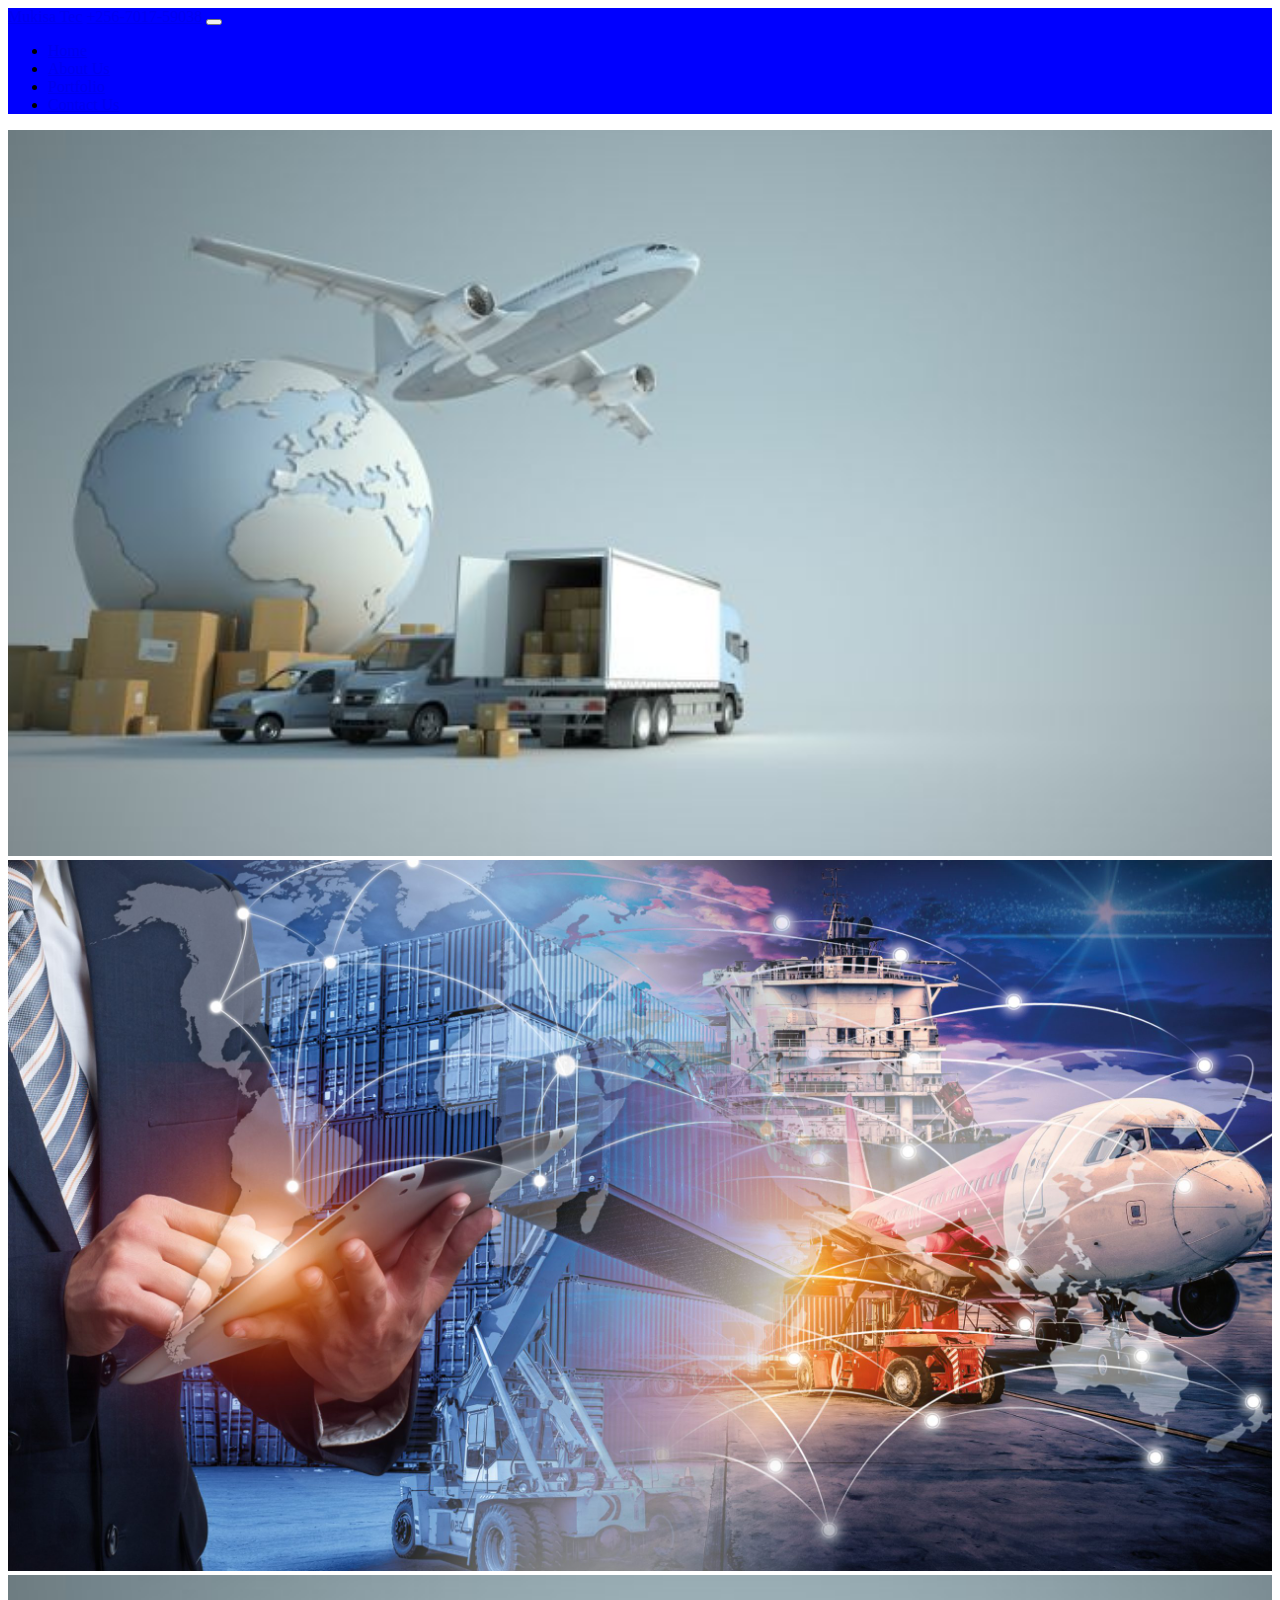
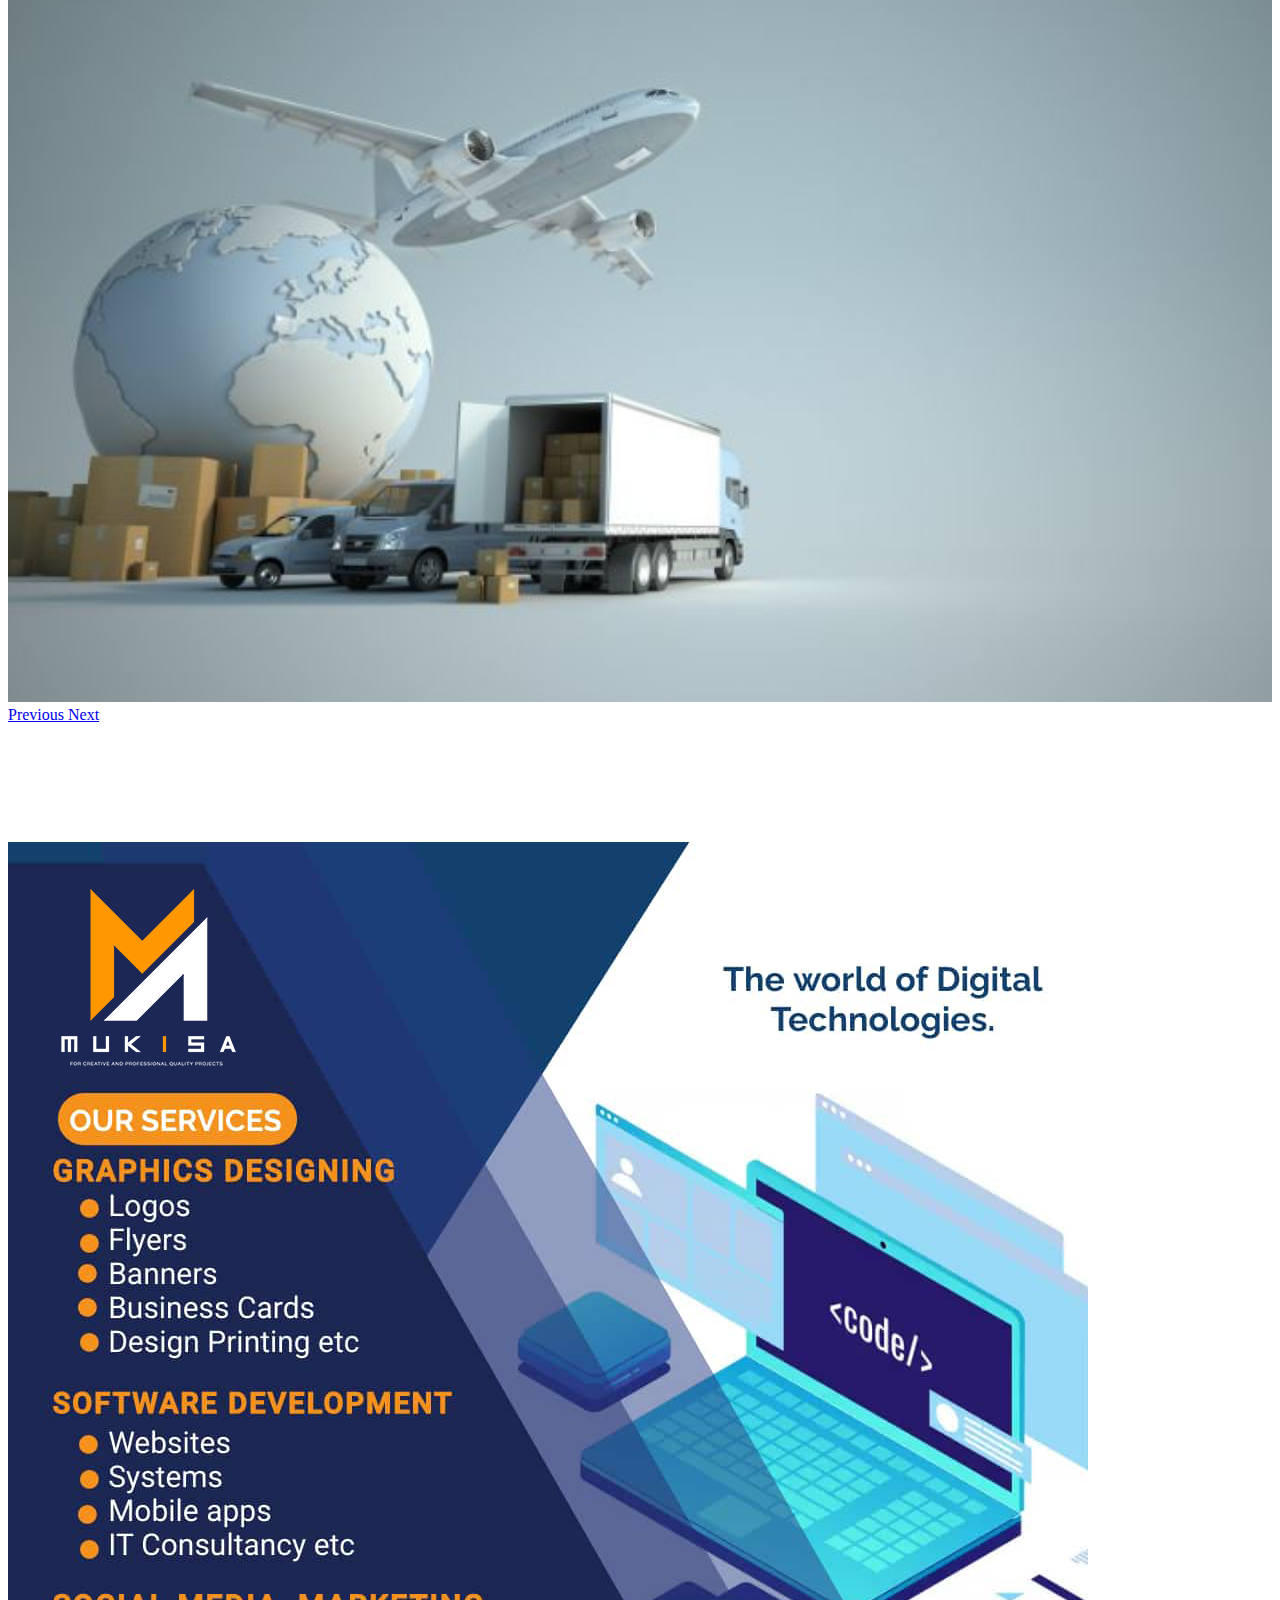
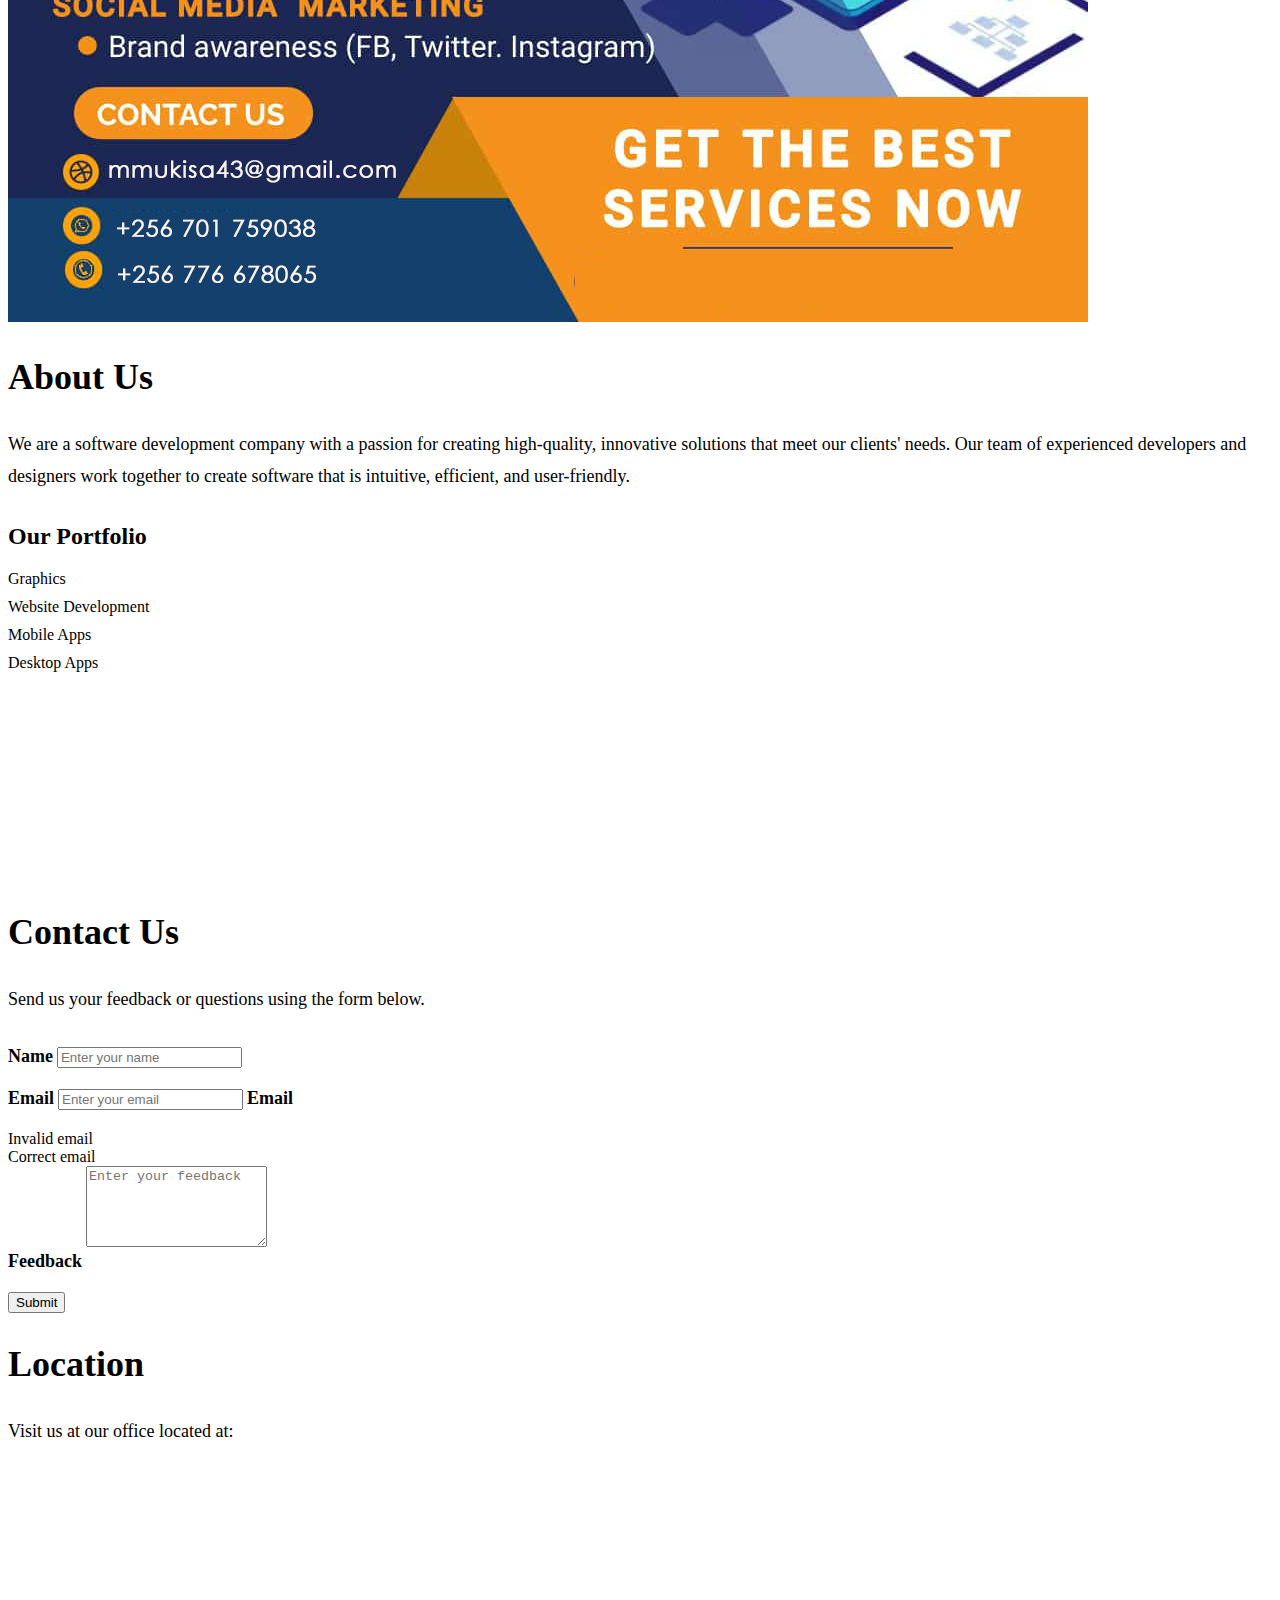
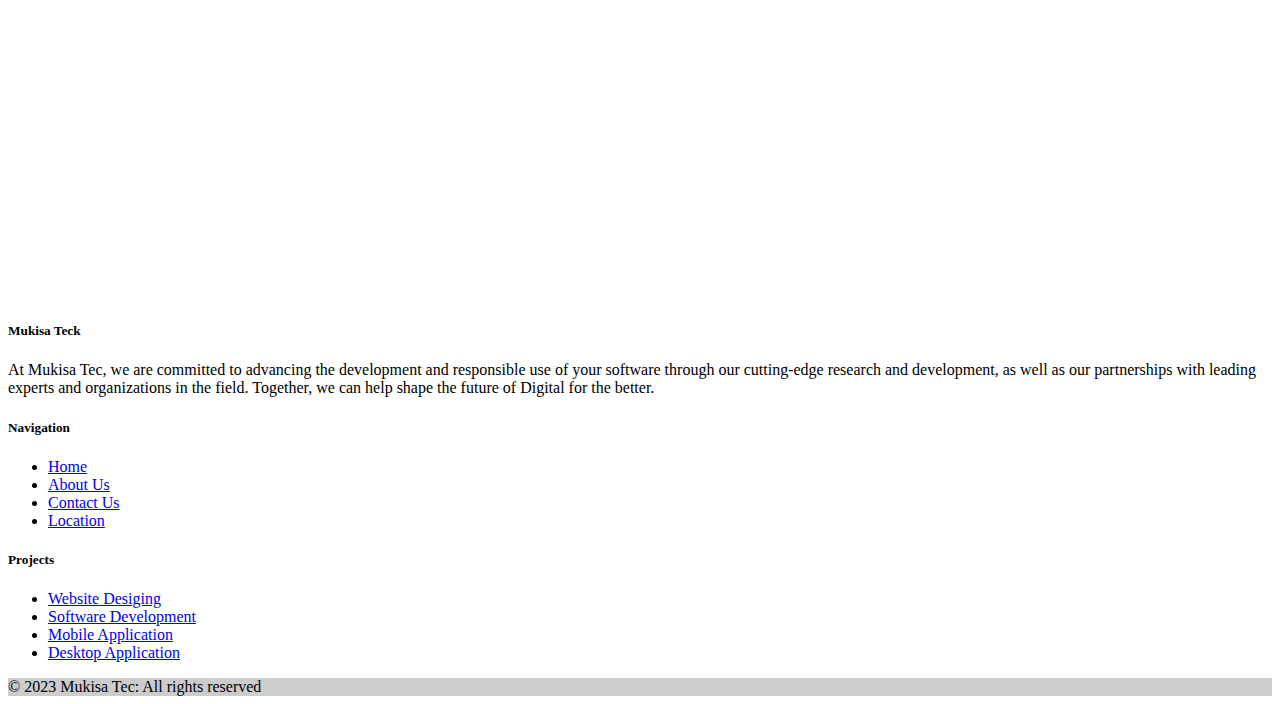
<file: index.html>
<!doctype html>
<html lang="en">

<head>
  <title>Mukisa Tec</title>
  <!-- Required meta tags -->
  <meta charset="utf-8">
  <meta name="viewport" content="width=device-width, initial-scale=1, shrink-to-fit=no">

  <!-- Bootstrap CSS v5.2.1 -->
  <link href="https://cdn.jsdelivr.net/npm/bootstrap@5.2.1/dist/css/bootstrap.min.css" rel="stylesheet"
    integrity="sha384-iYQeCzEYFbKjA/T2uDLTpkwGzCiq6soy8tYaI1GyVh/UjpbCx/TYkiZhlZB6+fzT" crossorigin="anonymous">
    <link rel="stylesheet" type="text/css" href="index.css"> 

</head>

<body>
  <header>
    <!-- place navbar here -->
    <nav class ="navbar navbar-expand-lg navbar-light bg-light my-navbar">
        <div class="container-fluid">
          <a class="navbar-brand pe-3" href="#">Mukisa Tec</a>
          <a class="nav-link" href="tel:+256-7017-59038">+256-7017-59038</a>
          <button class="navbar-toggler" type="button" data-bs-toggle="collapse" data-bs-target="#navbarNav" aria-controls="navbarNav" aria-expanded="false" aria-label="Toggle navigation">
            <span class="navbar-toggler-icon"></span>
          </button>
          <div class="collapse navbar-collapse" id="navbarNav">
            <ul class="navbar-nav ms-auto">
                <li class="nav-item">
                    <a class="nav-link" href=".navbar">Home</a>
                  </li>
              <li class="nav-item">
                <a class="nav-link" href="#about">About Us</a>
              </li>
              <li class="nav-item">
                <a class="nav-link" href="photo.html">Portfolio</a>
              </li>
              <li class="nav-item">
                <a class="nav-link" href="#contact-us">Contact Us</a>
              </li>
            </ul>
          </div>
        </div>
      </nav>
      
  </header>
  <main>
    <div id="carouselExampleIndicators" class="carousel slide" data-bs-ride="carousel">
        <div class="carousel-inner">
          <div class="carousel-item active">
            <img src="image/img1.jpg" class="d-block w-100 h-100" alt="...">
          </div>
          <div class="carousel-item">
            <img src="image/img2.jpg" class="d-block w-100 h-100" alt="...">
          </div>
          <div class="carousel-item">
            <img src="image/img1.jpg" class="d-block w-100 h-100" alt="...">
          </div>
        </div>
        <a class="carousel-control-prev" href="#carouselExampleIndicators" role="button" data-bs-slide="prev">
          <span class="carousel-control-prev-icon" aria-hidden="true"></span>
          <span class="visually-hidden">Previous</span>
        </a>
        <a class="carousel-control-next" href="#carouselExampleIndicators" role="button" data-bs-slide="next">
          <span class="carousel-control-next-icon" aria-hidden="true"></span>
          <span class="visually-hidden">Next</span>
        </a>
      </div>
      <br/>
      <div id="about">
      <section id="about-us">
        <div class="container">
          <div class="row">
            <div class="col-lg-6">
              <img src="image/pro.jpg" alt="Graphic">
            </div>
            <div class="col-lg-6">
              <h2>About Us</h2>
              <p>We are a software development company with a passion for creating high-quality, innovative solutions that meet our clients' needs. Our team of experienced developers and designers work together to create software that is intuitive, efficient, and user-friendly.</p>
              <h3>Our Portfolio</h3>
              <ul>
                <li><a href="#">Graphics</a></li>
                <li><a href="#">Website Development</a></li>
                <li><a href="#">Mobile Apps</a></li>
                <li><a href="#">Desktop Apps</a></li>
              </ul>
            </div>
          </div>
        </div>
      </section>
    </div>

      <section id="contact-us">
        <div class="container">
          <div class="row">
            <div class="col-lg-6">
              <h2>Contact Us</h2>
              <p>Send us your feedback or questions using the form below.</p>
              <form novalidate>
                <div class="mb-3">
                  <label for="name" class="form-label">Name</label>
                  <input type="text" class="form-control" id="name" placeholder="Enter your name">
                </div>
                <div class="mb-3">
                  <label for="email" class="form-label">Email</label>
                  <input type="email" class="form-control" id="email" 
                   placeholder="Enter your email" required>
                   <label for="email">Email</label>
                   <div class="invalid-feedback">Invalid email</div>
                   <div class="valid-feedback">Correct email</div>
                </div>
                <div class="mb-3">
                  <label for="feedback" class="form-label">Feedback</label>
                  <textarea class="form-control" id="feedback" rows="5" placeholder="Enter your feedback"></textarea>
                </div>
                <button type="submit" class="btn btn-primary">Submit</button>
              </form>
            </div>
            <div class="col-lg-6">
              <h2>Location</h2>
              <p>Visit us at our office located at:</p>
              
              <iframe src="https://www.google.com/maps/embed?pb=!1m18!1m12!1m3!1d193802.7697399878!2d-73.97968177388229!3d40.70556494726705!2m3!1f0!2f0!3f0!3m2!1i1024!2i768!4f13.1!3m3!1m2!1s0x89c24fa5d33f083b%3A0xf6107c88cc18c967!2sNew%20York%2C%20NY%2C%20USA!5e0!3m2!1sen!2sde!4v1615510339495!5m2!1sen!2sde" width="100%" height="300" style="border:0;" allowfullscreen="" loading="lazy"></iframe>
            </div>
          </div>
        </div>
      </section>
      
      
  </main>
  <footer>
    <!-- place footer here -->
    <footer class="bg-light text-center text-lg-start">
        <div class="container p-4">
          <div class="row">
            <div class="col-lg-6 col-md-12 mb-4 mb-md-0">
              <h5 class="text-uppercase">Mukisa Teck</h5>
              <p>
                At Mukisa Tec, we are committed to advancing the development and responsible use of your software through our cutting-edge research and development, as well as our partnerships with leading experts 
                and organizations in the field. Together, we can help shape the future of Digital for the better.
              </p>
            </div>
            <div class="col-lg-3 col-md-6 mb-4 mb-md-0">
              <h5 class="text-uppercase">Navigation</h5>
              <ul class="list-unstyled mb-0">
                <li>
                  <a href="#!" class="text-dark">Home</a>
                </li>
                <li>
                  <a href="#!" class="text-dark">About Us</a>
                </li>
                <li>
                  <a href="#!" class="text-dark">Contact Us</a>
                </li>
                <li>
                  <a href="#!" class="text-dark">Location</a>
                </li>
              </ul>
            </div>
            <div class="col-lg-3 col-md-6 mb-4 mb-md-0">
              <h5 class="text-uppercase mb-0">Projects</h5>
              <ul class="list-unstyled">
                <li>
                  <a href="#!" class="text-dark">Website Desiging</a>
                </li>
                <li>
                  <a href="#!" class="text-dark">Software Development</a>
                </li>
                <li>
                  <a href="#!" class="text-dark">Mobile Application</a>
                </li>
                <li>
                  <a href="#!" class="text-dark">Desktop Application</a>
                </li>
              </ul>
            </div>
          </div>
        </div>
        <div class="text-center p-3" style="background-color: rgba(0, 0, 0, 0.2);">
          &copy; 2023 Mukisa Tec: All rights reserved
        </div>
      </footer>
      
  </footer>
  <!-- Bootstrap JavaScript Libraries -->
  <script src="https://cdn.jsdelivr.net/npm/@popperjs/core@2.11.6/dist/umd/popper.min.js"
    integrity="sha384-oBqDVmMz9ATKxIep9tiCxS/Z9fNfEXiDAYTujMAeBAsjFuCZSmKbSSUnQlmh/jp3" crossorigin="anonymous">
  </script>

  <script src="https://cdn.jsdelivr.net/npm/bootstrap@5.2.1/dist/js/bootstrap.min.js"
    integrity="sha384-7VPbUDkoPSGFnVtYi0QogXtr74QeVeeIs99Qfg5YCF+TidwNdjvaKZX19NZ/e6oz" crossorigin="anonymous">
  </script>
</body>

</html>
</file>
<file: index.css>
.navbar-light .navbar-nav .nav-link:hover {
    color: #007bff;
  }
  
  .navbar-light .navbar-nav .active > .nav-link,
  .navbar-light .navbar-nav .nav-link.active,
  .navbar-light .navbar-nav .nav-link.show,
  .navbar-light .navbar-nav .show > .nav-link {
    background-color: #007bff;
    color: #fff;
  }
  .my-navbar {
    background-color: blue;
  }
  .carousel-item img {
    width: 100%;
    height: 100%;
    object-fit: cover;
  }
  #about-us {
    padding: 100px 0;
  }
  
  #about-us img {
    max-width: 100%;
  }
  
  #about-us h2 {
    font-size: 36px;
    font-weight: 700;
    margin-bottom: 30px;
  }
  
  #about-us h3 {
    font-size: 24px;
    font-weight: 700;
    margin-bottom: 20px;
  }
  
  #about-us p {
    font-size: 18px;
    line-height: 1.8;
    margin-bottom: 30px;
  }
  
  #about-us ul {
    list-style: none;
    margin: 0;
    padding: 0;
  }
  
  #about-us li {
    margin-bottom: 10px;
  }
  
  #about-us a {
    color: #000;
    text-decoration: none;
  }
  #contact-us {
    padding: 100px 0;
  }
  
  #contact-us h2 {
    font-size: 36px;
    font-weight: 700;
    margin-bottom: 30px;
  }
  
  #contact-us p {
    font-size: 18px;
    line-height: 1.8;
    margin-bottom: 30px;
  }
  
  #contact-us form label {
    font-size: 18px;
    font-weight: 700;
  }
  
  #contact-us form input,
  #contact-us form textarea {
    margin-bottom: 20px;
  }
  
  #contact-us form button {
    margin-top: 20px;
  }
  
  #contact-us iframe {
    border: none;
    margin-top: 20px;
  }
</file>
